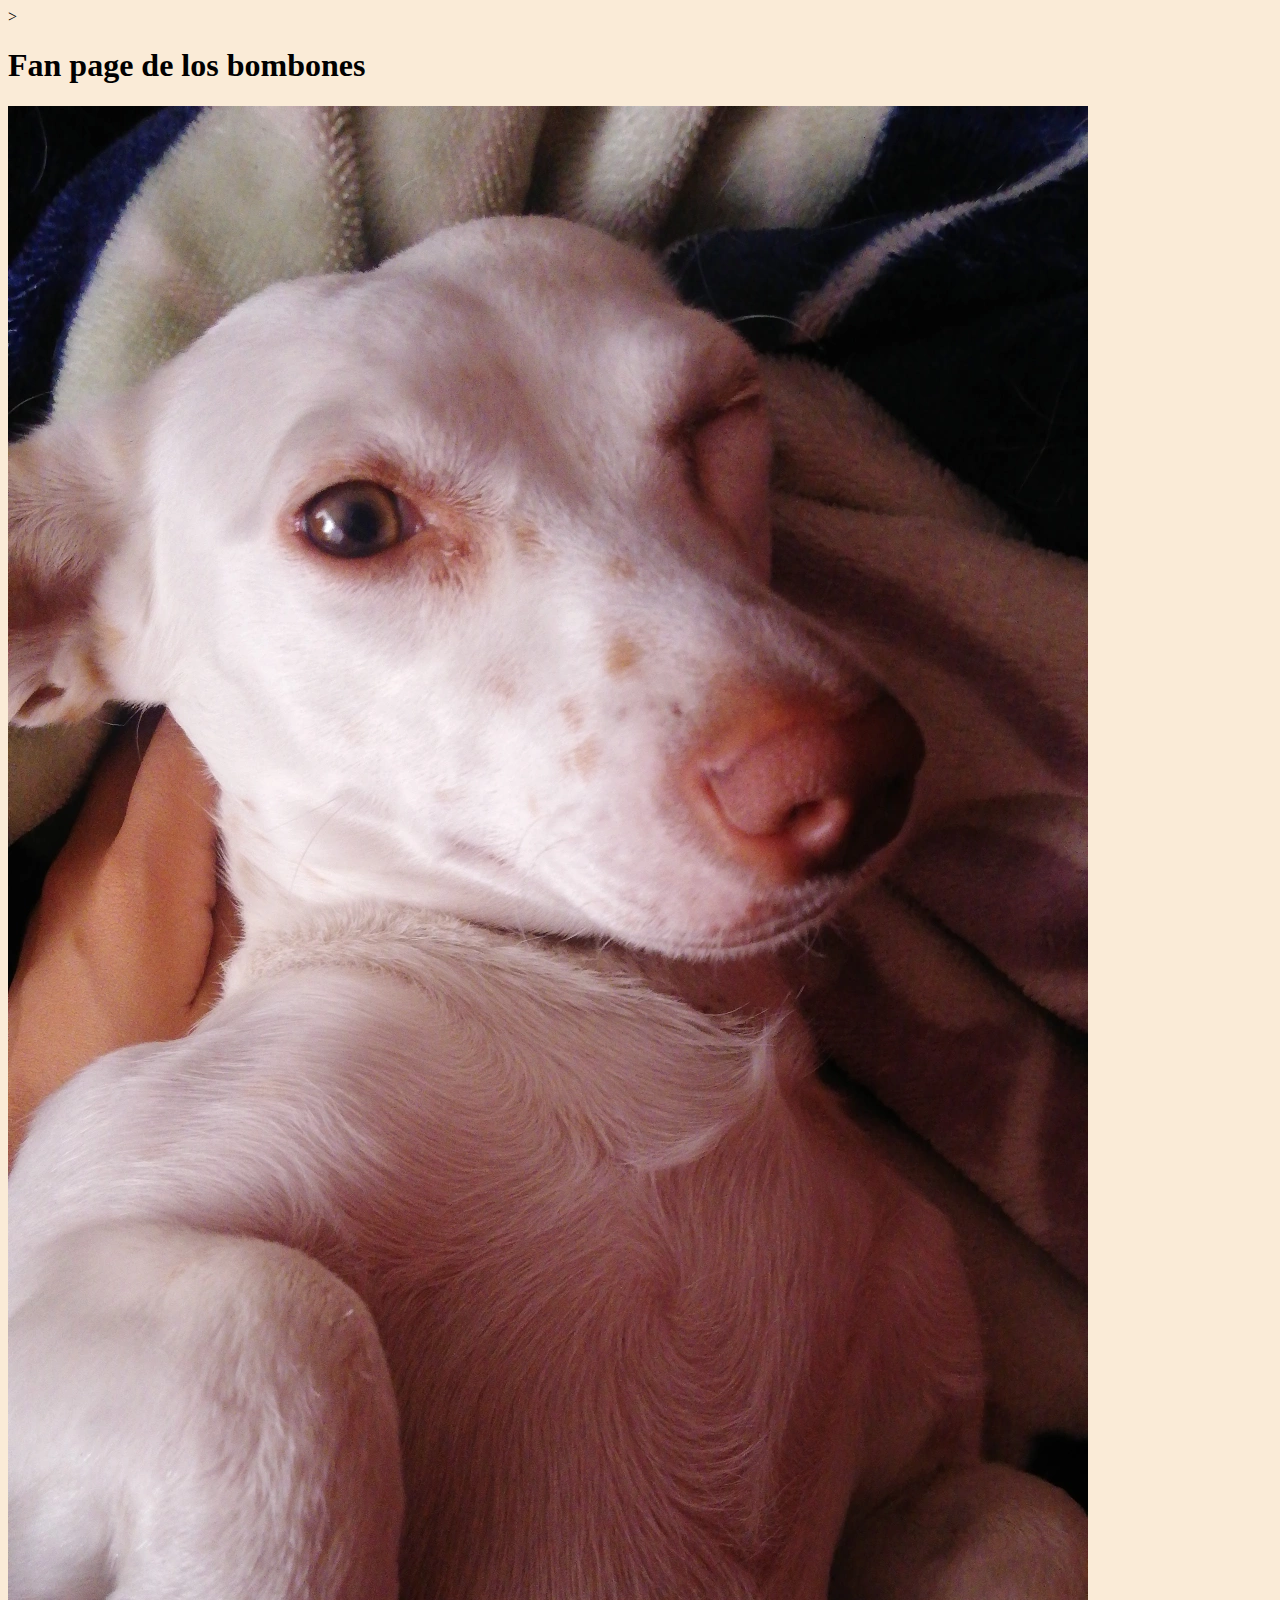
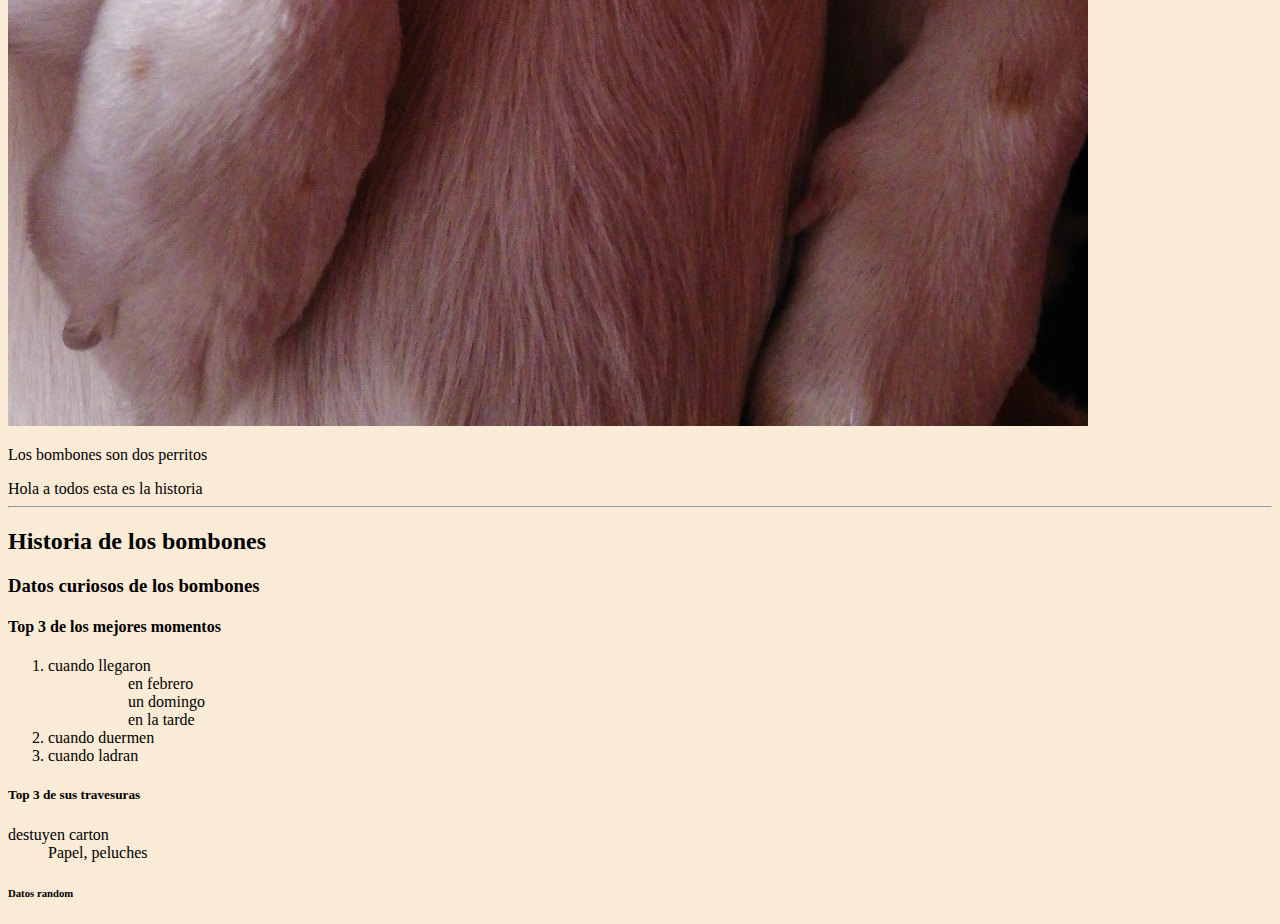
<file: index.html>
<!DOCTYPE html> <!--Tipo de documento -->
<html lang="en"> <!--Documento html - Contenedor de nuestra pagina. La eqtiqueta html contiene un atributo lang, de language y su valor será de en, que es "english"-->
<head> <!--Metadatos que no son visibles en la página web-->
    <meta charset="UTF-8"> <!--Especificar la codificación de los caracteres del documento,-->>
    <meta name="viewport" content="width=device-width, initial-scale=1.0"> <!--Se utliza para el responsive,pero no significa que solo agregándola nuestra web app,será responsiva-->
    <title> Mi fanpage </title>
    <link rel="stylesheet" href="style.css">
    </head>
    <body> <!--Contenido visible del sitio-->
        <!-- Headers encabezados h1-h6-->
         <div>
        <h1> Fan page de los bombones </h1>
        <img src="IMG_20220603_111520_031.webp" alt= "foto del bombo blanco"> 
        <p>Los bombones son dos perritos </p>
        <span> Hola a todos </span> 
        <span> esta es la historia</span>
    </div>
        <hr>
<h2> Historia de los bombones </h2>
<h3> Datos curiosos de los bombones</h3>
<h4> Top 3 de los mejores momentos </h4>
<ol>
<li> cuando llegaron </li>
<ul>
    <ul> en febrero </ul>
    <ul> un domingo </ul>
    <ul> en la tarde </ul>
</ul>

    <li> cuando duermen </li>
    <li> cuando ladran </li>
</ol>
<h5> Top 3 de sus travesuras</h5>
<dl> <!-- dl de description list / lista descriptiva-->
        <dt> destuyen carton </dt> <!-- Término a definir -->
        <dd> Papel, peluches  </dd> <!-- Descripción -->
    
    
    

</dl>
<h6> Datos random </h6>

</body>
</html>
</file>
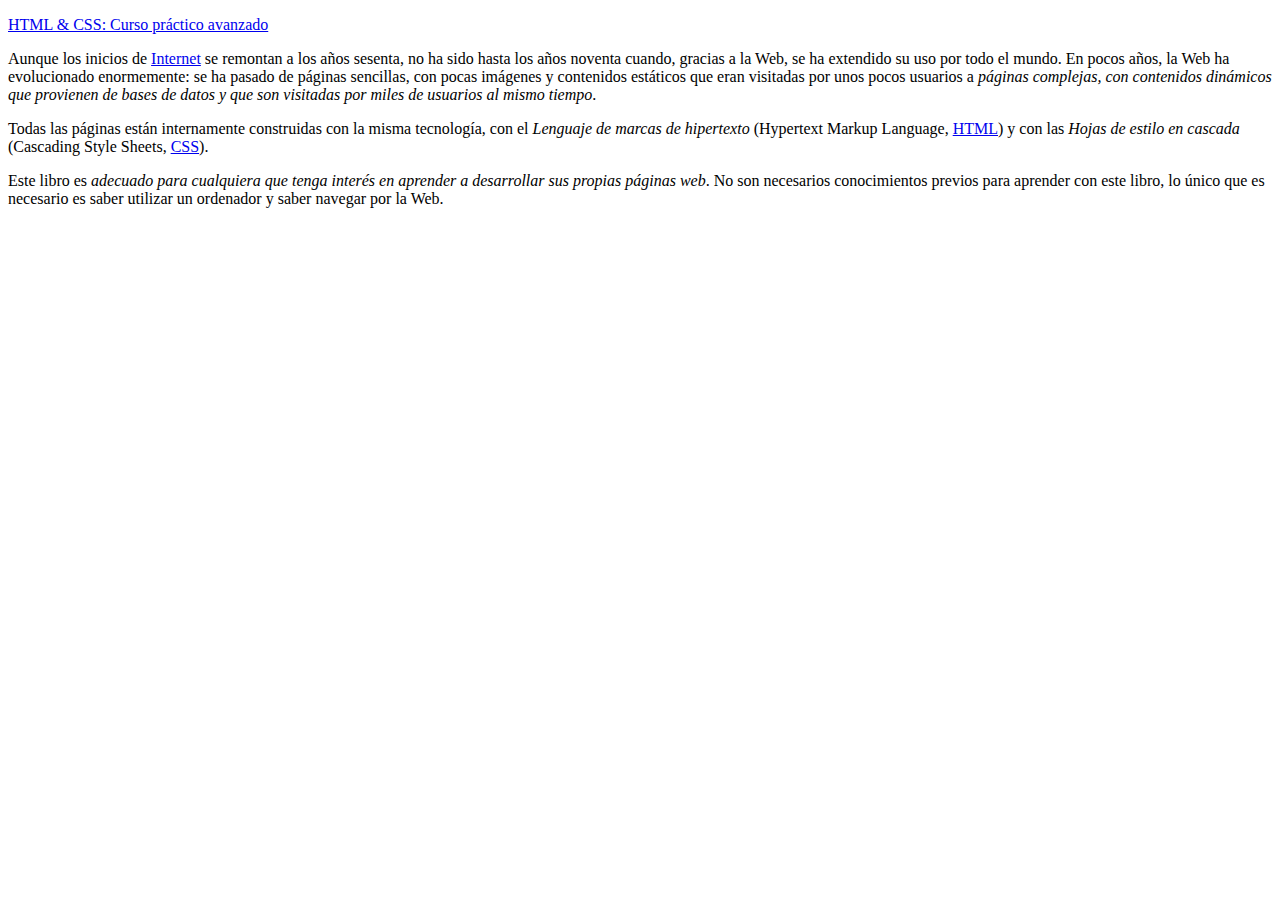
<file: Ejercicio2.html>
<!DOCTYPE html>
<html>
  <head>
    <meta charset="UTF-8" />
    <title>Ejercicio de selectores</title>
    <link rel="stylesheet" href="styleejercicio.css" />
  </head>

  <body>
    <div id="primero">
      <p>
        <a href="http://publicacionesaltaria.com/es/tienda/112-html-css-curso-practico.html"> 
            HTML & CSS: Curso práctico avanzado
        </a>
      </p>

      <p>
        Aunque los inicios de
        <a href="https://es.wikipedia.org/wiki/Internet">Internet</a> se
        remontan a los años sesenta, no ha sido hasta los años noventa cuando,
        gracias a la Web, se ha extendido su uso por todo el mundo. En pocos
        años, la Web ha evolucionado enormemente: se ha pasado de páginas
        sencillas, con pocas imágenes y contenidos estáticos que eran visitadas
        por unos pocos usuarios a <em>páginas complejas, con contenidos dinámicos que provienen de bases de
        datos y que son visitadas por miles de usuarios al mismo tiempo</em>.
      </p>
    </div>

    <div id="segundo" class="normal">
      <p>
        Todas las páginas están internamente construidas con la misma
        tecnología, con el <em class="especial"> Lenguaje de marcas de hipertexto</em> (<span>Hypertext Markup Language</span>, <a href="https://es.wikipedia.org/wiki/HTML">HTML</a>) y con las
        <em class="especial">Hojas de estilo en cascada</em> (<span>Cascading Style Sheets</span>, <a href="https://es.wikipedia.org/wiki/CSS">CSS</a>).
      </p>

      <p>
        Este libro es <em>adecuado para cualquiera que tenga interés en aprender a desarrollar
          sus propias páginas web</em>. No son necesarios conocimientos previos para aprender con este libro,
        lo único que es necesario es saber utilizar un ordenador y saber navegar
        por la Web.
      </p>
    </div>
  </body>
</html>
</file>
<file: style.css>
*{
    background-color: antiquewhite;
}
</file>
<file: styleejercicio.css>
/*
* {
    font-size: 16px;
    font-family: Arial, Helvetica, sans-serif;
  }
  
  
  p {
    color: #555;
  }
  
  
  #primero p {
    color: #369;
  }
  
  
  a {
    color: #C30;
  }
  
  
  #primero em {
    color: #0000BB;
    background-color: #FFFFCC;
  }
  
  
  em.especial {
    color: #FFFF00;
    background: #000000;
  }
  
  
  .normal span {
    font-weight: bold;
  }
</file>
